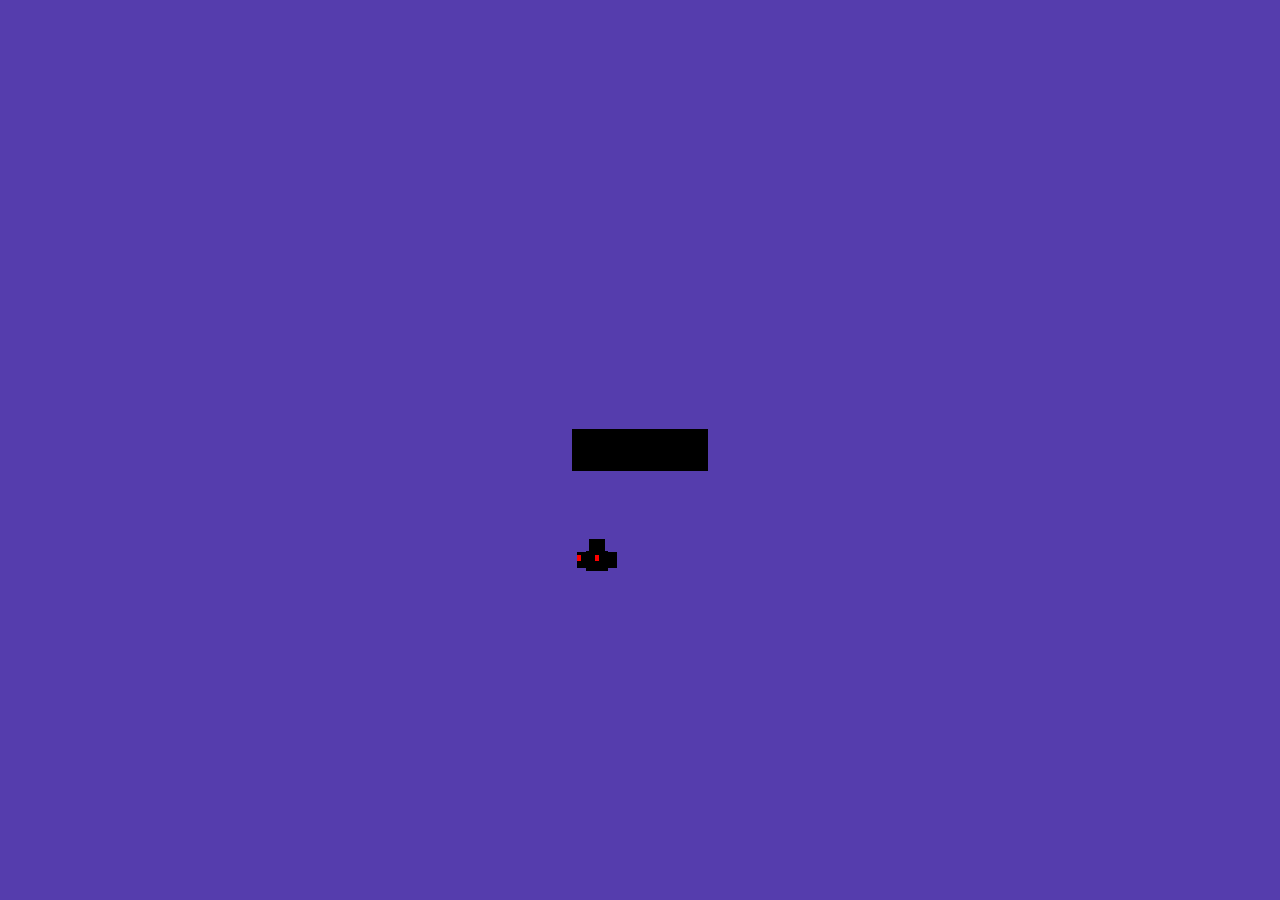
<file: index.html>
<!DOCTYPE html>
<html lang="en">
<head>
  <meta charset="UTF-8">
  <meta name="viewport" content="width=device-width, initial-scale=1.0">
  <title>Welcome to College Alumni Platform</title>
  <link rel="stylesheet" href="css/home.css">
</head>
<body>
  <div id="preloader">
    <div class="loader"></div>
  </div>
  <header>
    <div class="logo">Ramdeobaba College of Engineering and Management</div>
    <nav>
      <ul>
        <li><a href="login.html">Login</a></li>
      </ul>
    </nav>
  </header>

  <main>
    <section class="intro">
      <h2>Welcome to the College Alumni Portal</h2>
      <p>Connect with your alumni, find job opportunities, and engage in meaningful discussions.</p>
      <a href="signup.html" class="btn">Get Started</a>
    </section>
  </main>

  <footer>
    <p>&copy; 2024 Ramdeobaba College of Engineering and Management Alumni Platform | All rights reserved.</p>
  </footer>
  <script src="js/home.js"></script>
</body>
</html>
</file>
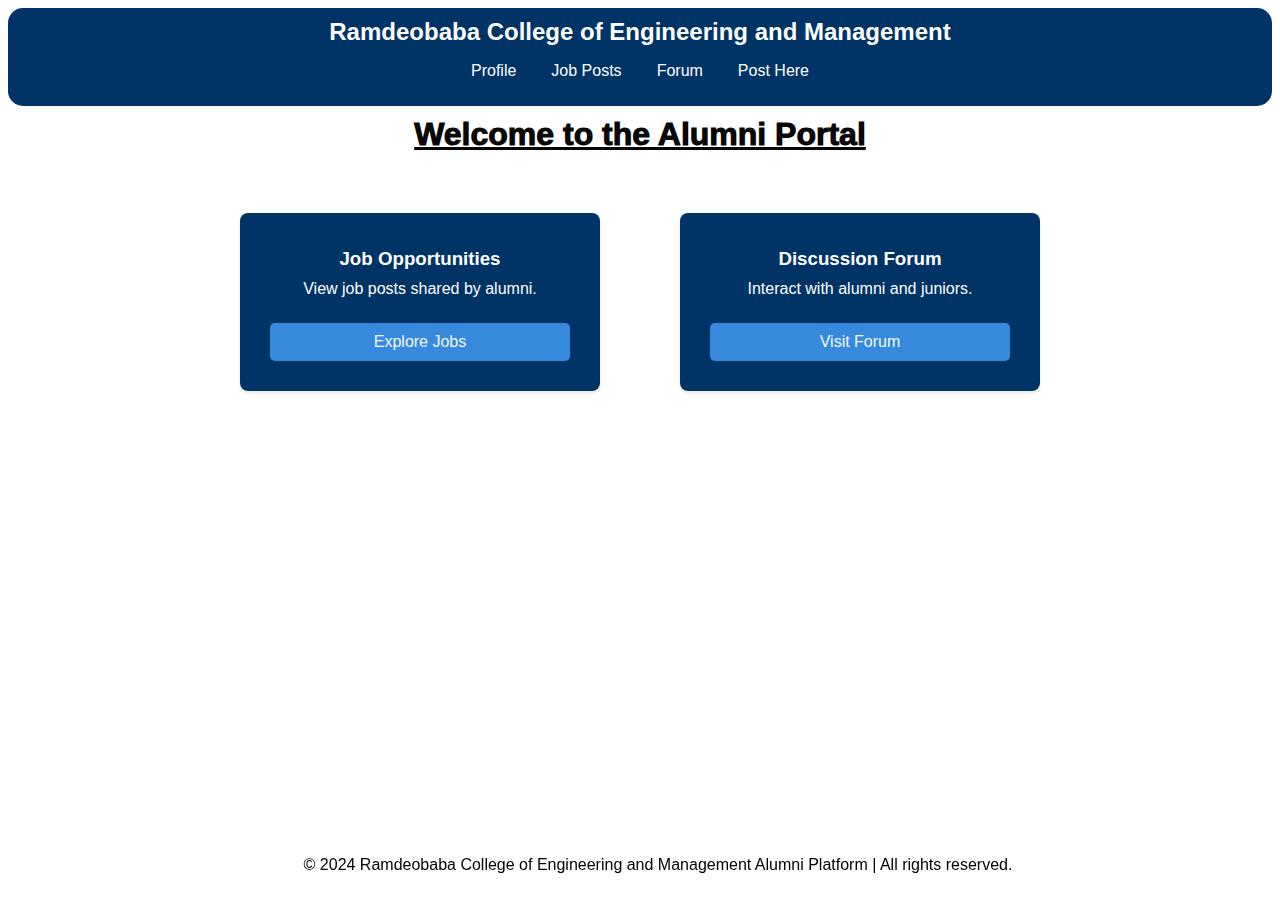
<file: dashboard.html>
<!DOCTYPE html>
<html lang="en">
<head>
  <meta charset="UTF-8">
  <meta name="viewport" content="width=device-width, initial-scale=1.0">
  <title>Dashboard</title>
  <link rel="stylesheet" href="css/dashboard.css">
  <script src="js/dashboard.js"></script>
</head>
<body>
  <header>
    <div class="logo">Ramdeobaba College of Engineering and Management</div>
    <nav>
      <ul>
        <li><a href="profile.html">Profile</a></li>
        <li><a href="jobs.html">Job Posts</a></li>
        <li><a href="forum.html">Forum</a></li>
        <li><a href="post.html">Post Here</a></li>
      </ul>
    </nav>
  </header>
  
  <main>
    <section class="overview">
      <h2>Welcome to the Alumni Portal</h2>
      <div class="card-container">
        <div class="card">
            <h3>Job Opportunities</h3>
            <p>View job posts shared by alumni.</p>
            <a href="jobs.html" class="btn">Explore Jobs</a>
        </div>
        <div class="card">
            <h3>Discussion Forum</h3>
            <p>Interact with alumni and juniors.</p>
            <a href="forum.html" class="btn">Visit Forum</a>
        </div>
    </div>
    
    </section>
  </main>
  
  <footer>
    <p>&copy; 2024 Ramdeobaba College of Engineering and Management Alumni Platform | All rights reserved.</p>
  </footer>

  
  
</body>
</html>
</file>
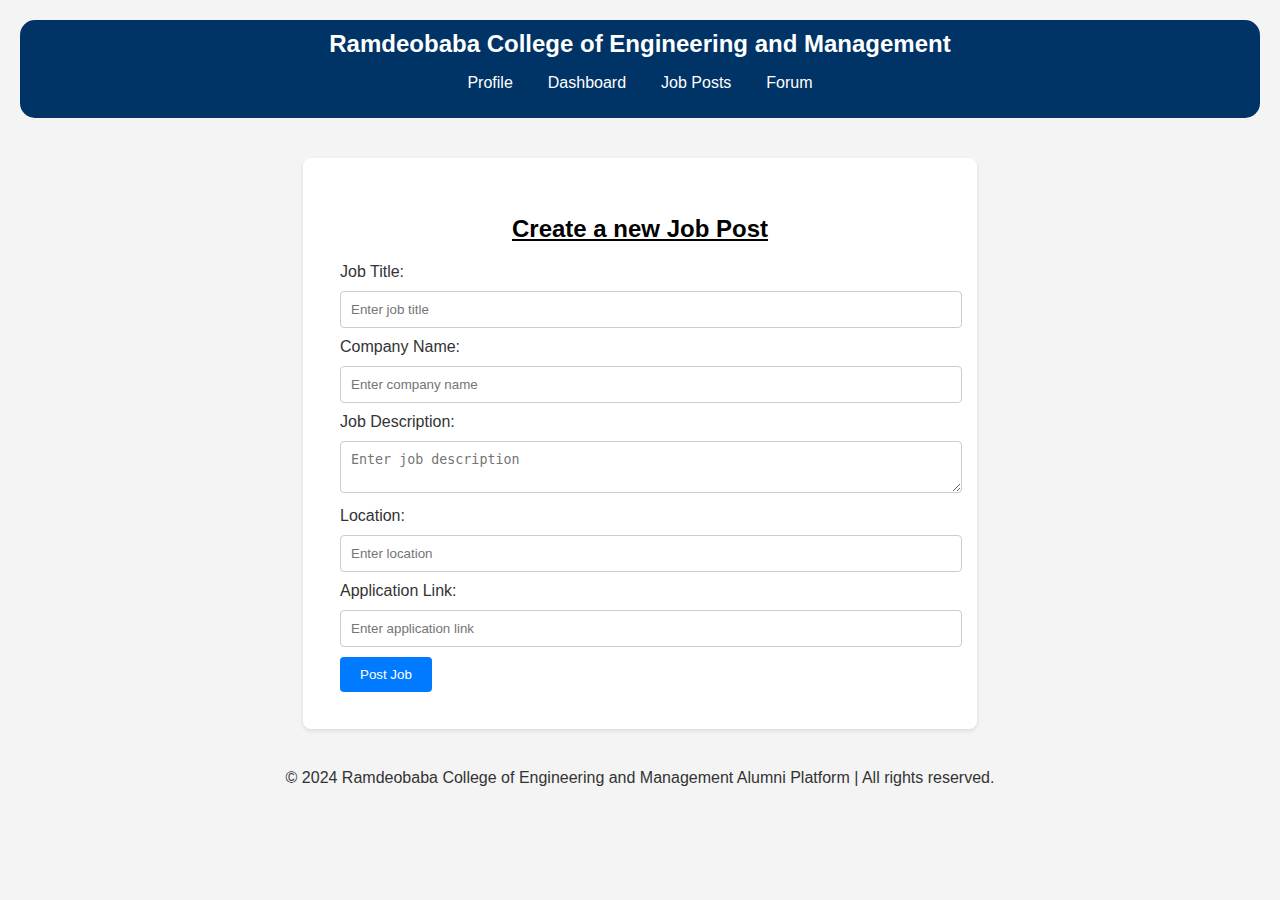
<file: post.html>
<!DOCTYPE html>
<html lang="en">

<head>
    <meta charset="UTF-8">
    <meta name="viewport" content="width=device-width, initial-scale=1.0">
    <title>Create a Job Post</title>
    <link rel="stylesheet" href="css/post.css">

</head>

<body>
    <header>
        <div class="logo">Ramdeobaba College of Engineering and Management</div>
        <nav>
            <ul>
                <li><a href="profile.html">Profile</a></li>
                <li><a href="dashboard.html">Dashboard</a></li>
                <li><a href="jobs.html">Job Posts</a></li>
                <li><a href="forum.html">Forum</a></li>
            </ul>
    </header>

    <section id="jobPost">
        <form method="post" action="">
            <div id="jobPost" class="messageDiv" style="display:none;"></div>
            <h2 class="heading-100"> Create a new Job Post</h2>
            <label for="jobTitle">Job Title:</label>
            <input type="text" id="jobTitle" name="jobTitle" placeholder="Enter job title" required>

            <label for="companyName">Company Name:</label>
            <input type="text" id="companyName" name="companyName" placeholder="Enter company name" required>

            <label for="jobDescription">Job Description:</label>
            <textarea id="jobDescription" name="jobDescription" placeholder="Enter job description" required></textarea>

            <label for="location">Location:</label>
            <input type="text" id="location" name="location" placeholder="Enter location" required>

            <label for="applyLink">Application Link:</label>
            <input type="url" id="applyLink" name="applyLink" placeholder="Enter application link" required>

            <button  type="submit" id="submit" class="btn-100">Post Job</button>
        </form>

    </section>

    <footer>
        <p>&copy; 2024 Ramdeobaba College of Engineering and Management Alumni Platform | All rights reserved.</p>
    </footer>
    
    <script type="module" src="js/post.js"></script>
</body>

</html>
</file>
<file: css/home.css>
body {
    font-family: Arial, sans-serif;
  }
  
  header {
    background: #003366;
    color: white;
    padding: 10px;
    text-align: center;
    border-radius: 15px;
  }
  
  header .logo {
    font-size: 24px;
    font-weight: bold;
  }
  
  header nav ul {
    list-style: none;
    padding: 0;
    display: flex;
    gap: 15px;
    text-align: center;
    flex-wrap: nowrap;
    align-items: baseline;
    justify-content: center;
  }
  
  header nav ul li {
    display: inline;
  }
  
  header nav ul li a {
    color: white;
    text-decoration: none;
  }
  
  main {
    padding: 40px;
    text-align: center;
  }
  
  .intro {
    background: #003366;
    color: white;
    padding: 30px;
    border-radius: 10px;
  }
  
  .btn {
    background-color: hwb(199 3% 9%);
    color: #ffffff;
    padding: 10px 15px;
    text-decoration: none;
    border-radius: 88px;
    display: inline-block;
    margin-top: 20px;
  }
  
/* HTML: <div class="loader"></div> */
/* Ensure preloader covers the entire screen */
/* Ensure preloader covers the entire screen */
#preloader {
  position: fixed;
  top: 0;
  left: 0;
  width: 100%;
  height: 100%;
  background-color: #553dad; /* White background for the preloader */
  display: flex;
  justify-content: center;
  align-items: center;
  z-index: 9999; /* Ensure it's on top */
}

/* Loader styling */
.loader {
  width: fit-content;
  font-size: 30px;
  font-family: monospace;
  line-height: 1.4;
  font-weight: bold;
  background: 
    linear-gradient(#000 0 0) left,
    linear-gradient(#000 0 0) right;
  background-repeat: no-repeat; 
  border-right: 5px solid #0000;
  border-left: 5px solid #0000;
  background-origin: border-box;
  position: relative;
  animation: l9-0 2s infinite;
}

.loader::before {
  content: "Loading";
}

.loader::after {
  content: "";
  position: absolute;
  top: 100%;
  left: 0;
  width: 40px;
  height: 100px;
  background: 
   linear-gradient(90deg, #000 4px, #0000 0 calc(100% - 4px), #000 0) bottom / 22px 20px,
   linear-gradient(90deg, red 4px, #0000 0 calc(100% - 4px), red 0) bottom 10px left 0 / 22px 6px,
   linear-gradient(#000 0 0) bottom 3px left 0 / 40px 16px, /* Adjusted size */
   linear-gradient(#000 0 0) bottom 0 left 50% / 16px 32px; /* Adjusted size */
 background-repeat: no-repeat;
 animation: l9-1 2s infinite ;
}

/* Keyframe animation for loader effect */
@keyframes l9-0 {
  0%, 25%    { background-size: 50% 100%; }
  25.1%, 75% { background-size: 0 0, 50% 100%; }
  75.1%, 100% { background-size: 0 0, 0 0; }
}

@keyframes l9-1 {
  25%   { background-position: bottom, bottom 54px left 0, bottom 3px left 0, bottom 0 left 50%; left: 0; }
  25.1% { background-position: bottom, bottom 10px left 0, bottom 3px left 0, bottom 0 left 50%; left: 0; }
  50%   { background-position: bottom, bottom 10px left 0, bottom 3px left 0, bottom 0 left 50%; left: calc(100% - 22px); }
  75%   { background-position: bottom, bottom 54px left 0, bottom 3px left 0, bottom 0 left 50%; left: calc(100% - 22px); }
  75.1% { background-position: bottom, bottom 10px left 0, bottom 3px left 0, bottom 0 left 50%; left: calc(100% - 22px); }
}


  footer {
    text-align: center;
    position: fixed;
    width: 100%;
    bottom: 0;
  }
  /* footer {
    text-align: center;
  } */
</file>
<file: css/dashboard.css>
body {
  font-family: Arial, sans-serif;
  /* background-image: url('/assets/rbu.jpeg');
  backdrop-filter: blur(5px);
  width: 100%; /* Covers the full width */
  /* height: 100%; Covers the full height */
  /* overflow: hidden; Prevents any unwanted scrolling */
  /* background-size:cover ;
  background-repeat: no-repeat;
  background-position: center;  */
  }
  
header {
  background: #003366;
  color: white;
  padding: 10px;
  text-align: center;
  border-radius: 15px;
}
/* body {
  font-family: Arial, sans-serif;
  margin: 0;
  padding: 0;
} */

/* header {
  background: #003366;
  color: white;
  padding: 10px;
  text-align: center;
  border-radius: 15px;
  box-shadow: 0 2px 4px rgba(0, 0, 0, 0.1);
} */

header .logo {
  font-size: 24px;
  font-weight: bold;
  margin: 0;
  
}

header nav ul {
  list-style: none;
  padding: 0;
  margin: 10;
  display: flex;
  gap: 15px;
  text-align: center;
  flex-wrap: nowrap;
  align-items: center;
  justify-content: center;
}

header nav ul li {
  display: inline-block;
}

header nav ul li a {
  color: white;
  text-decoration: none;
  transition: color 0.2s ease;
}




header nav ul li a {
  color: white;
  text-decoration: none;
  transition: color 0.2s ease, transform 0.2s ease;
  position: relative;
  padding: 5px 10px;
}

header nav ul li a::before {
  content: '';
  position: absolute;
  width: 100%;
  height: 2px;
  bottom: 0;
  left: 0;
  background-color: #61a8ee;
  visibility: hidden;
  transform: scaleX(0);
  transition: all 0.3s ease-in-out;
  background-color: #61a8ee; /* Matches the #003366 color */
}

header nav ul li a:hover::before {
  visibility: visible;
  transform: scaleX(1);
}

header nav ul li a:hover {
  color: #61a8ee;
  transform: scale(1.1);
}h

main {
  padding: 20px;
  display: flex;
  flex-direction: column;
  align-items: center;
}

h2 {
  color: rgb(10, 7, 7);
  font-weight:1000 ;
  font-size: xx-large;
  text-align: center;
  margin-top: -10px;
  margin-bottom: 20px;
  text-decoration: underline;
}

.card-container {
  display: flex;
  justify-content: center;
  align-items: center;
  height: auto;
  gap: 20px;
  flex-wrap: wrap;
  padding: 10px;
}

.card {
  background: #003366;
  padding: 15px;
  margin: 0;
  border-radius: 8px;
  text-align: center;
  display: flex;
  flex-direction: column;
  justify-content: center;
  width: 100%;
  max-width: 300px;
  box-shadow: 0 2px 4px rgba(0, 0, 0, 0.1);
}

.card h3{
  margin: 0;
  padding: 0;
  color: white;
}

.btn {
  background: #3689dd;
  color: white;
  padding: 10px 15px;
  text-decoration: none;
  border-radius: 5px;
  text-align: center;
  margin-top: 20px;
  transition:  0.2s ease;
}

.btn:hover {
  background: #0055cc;
}

footer {
  text-align: center;
  position: fixed;
  bottom: 0;
  width: 100%;
  background: rgba(255, 255, 255, 0);
  color: hsl(0, 0%, 0%);
  padding: 10px;
  border-radius: 15px 15px 0 0;
}

/* Responsive Design */
@media (max-width: 768px) {
  header nav ul {
    gap: 10px;
  }

  .card-container {
    flex-direction: column;
    gap: 15px;
  }

  .card {
    width: 90%;
  }

  .btn {
    padding: 8px 12px;
    font-size: 14px;
  }
}

@media (min-width: 769px) {
  .card-container {
    gap: 20px;
  }

  .card {
    padding: 30px;
    margin: 30px;
  }
}  header .logo {
    font-size: 24px;
    font-weight: bold;
  }
  
  header nav ul {
    list-style: none;
    padding: 0;
    margin: 10; /* Removes default margin */
    display: flex;
    gap: 15px;
    text-align: center;
    flex-wrap: nowrap;
    align-items: center;
    justify-content: center;
  }
  
  header nav ul li {
    display: inline-block;
  }
  
  header nav ul li a {
    color: white;
    text-decoration: none;
  }
  
  main {
    padding: 20px;
  }
  
  /* h2 {
    text-align: center;
  } */

  /* h3{
    display: block;
    font-size: 1.17em;
    margin-block-start: 1em;
    margin-block-end: 1em;
    margin-inline-start: 0px;
    margin-inline-end: 0px;
    font-weight: bold;
    unicode-bidi: isolate;
    text-align: center;
  }

  p {
    display: block;
    margin-block-start: 1em;
    margin-block-end: 1em;
    margin-inline-start: 0px;
    margin-inline-end: 0px;
    unicode-bidi: isolate;
    text-align: center;
  } */

  .card-container {
    display: flex;
    justify-content: center;
    align-items: center;
    height: auto; /* Adjusted for flexible height */
    gap: 20px; /* Adds space between the cards */
    flex-wrap: wrap; /* Allows wrapping for smaller screens */
    padding: 10px; /* Adds padding for smaller screens */
  }
  
  .card {
    /* background: (8, 8, 135); */
    padding: 15px; /* Reduced padding for smaller screens */
    margin: 0; /* Reduced margin for better spacing on small devices */
    border-radius: 8px;
    text-align: center;
    display: flex;
    flex-direction: column;
    justify-content: center;
    width: 100%; /* Default width for mobile view */
    max-width: 300px; /* Ensures consistent card size on larger screens */
  }
  
  .card h3, .card p {
    margin: 0; /* Removes default margins from h3 and p */
    padding: 5px; /* Ensures no extra padding inside text elements */
    color: white;

  }
  
  .btn {
    /* background: #003366; */
    color: rgb(244, 248, 250);
    padding: 10px 15px;
    text-decoration: none;
    border-radius: 5px;
    text-align: center;
    margin-top: 20px; /* Adds spacing between button and text */
  }
  
  /* Responsive Design */
  @media (max-width: 768px) {
    header nav ul {
        /* flex-direction: column; Stacks navigation links */
        gap: 10px; /* Reduces gap between links */
    }
  
    .card-container {
        flex-direction: column; /* Stacks cards vertically */
        gap: 15px; /* Adjusts gap for better spacing */
    }
  
    .card {
        width: 90%; /* Takes most of the screen width on mobile */
    }
  
    .btn {
        padding: 8px 12px; /* Adjusts button size for smaller screens */
        font-size: 14px; /* Reduces font size for buttons */
    }
  }
  
  @media (min-width: 769px) {
    .card-container {
        gap: 20px; /* Larger gap for desktop view */
    }
  
    .card {
        padding: 30px; /* Slightly increased padding for desktop */
        margin: 30px; /* Improved spacing on larger screens */
    }
  }
footer {
  text-align: center;
  position: fixed;
  bottom: 0;
  width: 100%;
}
</file>
<file: css/post.css>
/* General body styles
body {
    font-family: Arial, sans-serif;
    margin: 0;
    padding: 0;
    background-color: #f9f9f9;
} */
/* Header styles */
header {
    background: #003366;
    color: white;
    padding: 10px;
    text-align: center;
    border-radius: 15px;
}
header .logo {
    font-size: 24px;
    font-weight: bold;
} 
header nav ul {
    list-style: none;
    padding: 0;
    display: flex;
    gap: 15px;
    text-align: center;
    flex-wrap: nowrap;
    align-items: baseline;
    justify-content: center;
}
header nav ul li {
    margin: 0;
}
header nav ul li a {
    text-decoration: none;
    color: white;
    font-weight: unset;
    /* padding: 0.5rem 1rem; */
    border-radius: 4px;
    /* Removed hover transition */
}

header nav ul li a {
    color: white;
    text-decoration: none;
    transition: color 0.2s ease, transform 0.2s ease;
    position: relative;
    padding: 5px 10px;
  }
  
  header nav ul li a::before {
    content: '';
    position: absolute;
    width: 100%;
    height: 2px;
    bottom: 0;
    left: 0;
    background-color: #61a8ee;
    visibility: hidden;
    transform: scaleX(0);
    transition: all 0.3s ease-in-out;
    background-color: #61a8ee; /* Matches the #003366 color */
  }
  
  header nav ul li a:hover::before {
    visibility: visible;
    transform: scaleX(1);
  }
  
  header nav ul li a:hover {
    color: #61a8ee;
    transform: scale(1.1);
  }
/* Removed hover styles */
header nav ul li a:hover {
    /* Removed background-color change on hover */
    background-color: transparent; /* Optional: Reset hover background */
}
/* Main content styles */
/* main {
    max-width: 600px;
    margin: 2rem auto;
    background: white;
    padding: 2rem;
    border-radius: 8px;
    box-shadow: 0 2px 5px rgba(0, 0, 0, 0.2);
} */
/* form label {
    display: block;
    margin-top: 1rem;
    font-weight: bold;
} */
/* form input, form textarea {
    width: 100%;
    padding: 0.75rem;
    margin-top: 0.5rem;
    border: 1px solid #ccc;
    border-radius: 4px;
    font-size: 1rem;
}
form button {
    margin-top: 1.5rem;
    background-color: #007BFF;
    color: white;
    border: none;
    padding: 0.75rem 1.5rem;
    border-radius: 4px;
    cursor: pointer;
    font-size: 1rem;
    transition: background-color 0.3s;
}
form button:hover {
    background-color: #0056b3;
} */
/* #formMessage {
    margin-top: 1rem;
    color: green;
    text-align: center;
    font-weight: bold;
}


/* Updated post.css: Form and message styling */
body {
    font-family: Arial, sans-serif;
    background-color: #f4f4f4;
    color: #333;
    margin: 0;
    padding: 20px;
}

form {
    background: #fff;
    padding: 37px;
    border-radius: 8px;
    box-shadow: 0 2px 4px rgba(0, 0, 0, 0.1);
    max-width: 600px;
    margin: 2.5rem auto;
}

form input, form textarea {
    width: 100%;
    padding: 10px;
    margin: 10px 0;
    border: 1px solid #ccc;
    border-radius: 4px;
}

form button {
    background-color: #007BFF;
    color: #fff;
    border: none;
    padding: 10px 20px;
    cursor: pointer;
    border-radius: 4px;
}

form button:hover {
    background-color: #0056b3;
}

#formMessage {
    margin-top: 15px;
    font-size: 14px;
    color: green;
}



/* Highlight the active page in navigation */
footer {
    text-align: center;
}

.heading-100{
    text-align: center;
    text-decoration: underline;
    font-weight: bolder;
    color: black;
}
</file>
